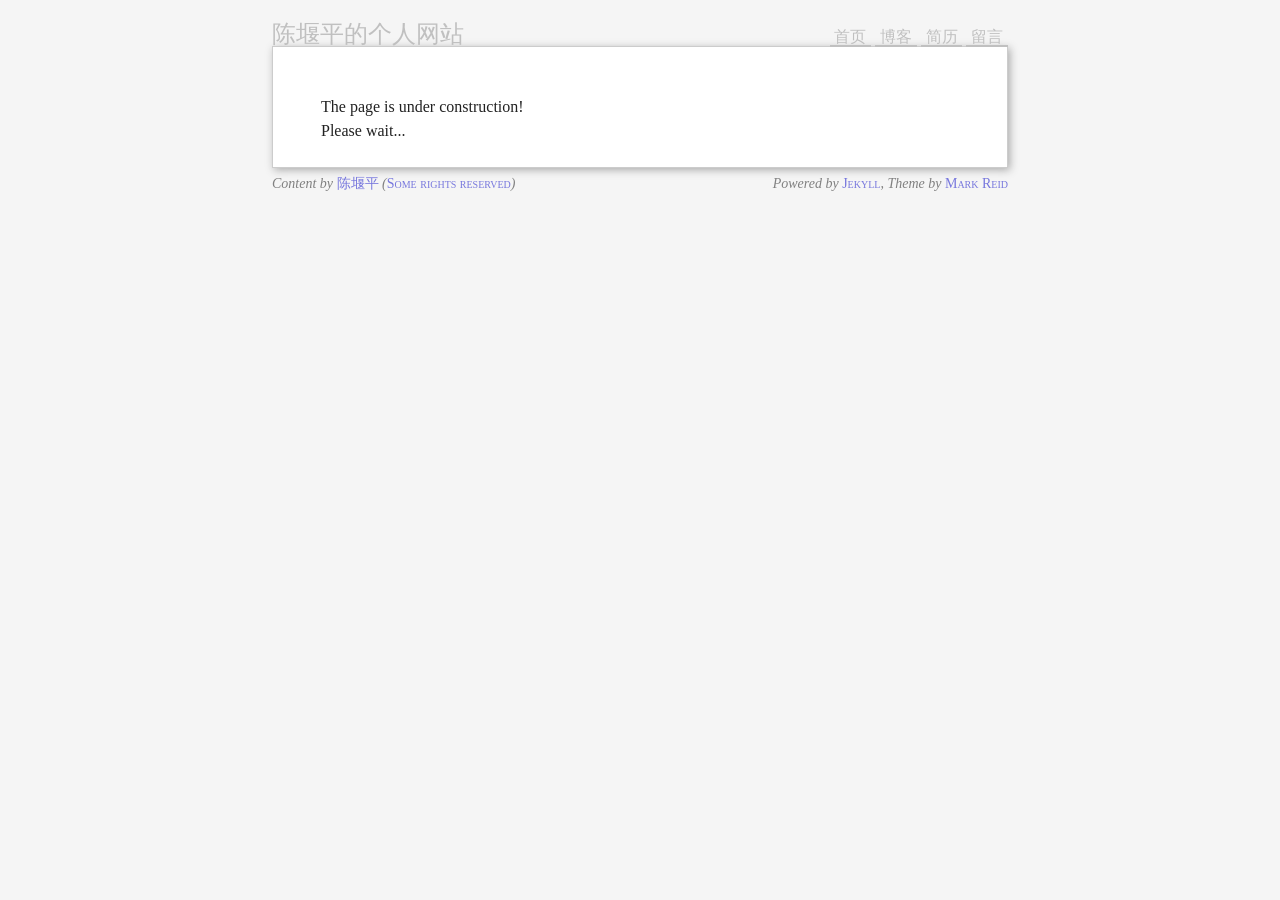
<file: cv/index.html>
<!DOCTYPE html PUBLIC "-//W3C//DTD XHTML 1.0 Strict//EN"
    "http://www.w3.org/TR/xhtml1/DTD/xhtml1-strict.dtd">

<html xmlns="http://www.w3.org/1999/xhtml" xml:lang="en" lang="zh-CN">
<head>
   <meta http-equiv="content-type" content="text/html; charset=utf-8" />
   <title> 陈堰平的个人网站</title>
   <meta name="author" content="Chen Yanping,陈堰平,数量金融,统计学,R语言" />

   <link rel="start" href="/" />
   
   <!-- link ref="shortcut icon" href="./favicon.ico"-->	
<LINK rel=icon type=image/x-icon href="../favicon.ico">
<LINK rel="shortcut icon" type=image/x-icon href="../favicon.ico">
	
  	<link rel="alternate" type="application/atom+xml" href="/feed" title="RSS feed" />	
    <link rel="stylesheet" href="../files/css/blueprint/screen.css" type="text/css" />
   <!-- syntax highlighting CSS -->
   <link rel="stylesheet" href="../files/css/syntax.css" type="text/css" />
   <!-- Homepage CSS -->
   <link rel="stylesheet" href="../files/css/screen.css" type="text/css" />
</head>

<body id="Home">
<div id="site">

	<div id="header">
		<h1>
		<a href="../" title="陈堰平的个人网站">陈堰平的个人网站</a>
		</h1>
		<ul class="nav">
			<li><a class="home" href="../">首页</a></li>
			<li><a class="home" href="http://yanping.me/cn">博客</a></li>
			<li><a class="home" href="../cv">简历</a></li>
			<li><a class="home" href="../info">留言</a></li>
		</ul>
	</div>
	
	<div id="page">
			The page is under construction!<br />
			Please wait...
	</div>
	
	<div id="footer">
		<address>

			<span class="copyright">
				Content by 
				<a href="../">陈堰平</a> 
				(<a rel="licence" href="http://creativecommons.org/licenses/by-nc-sa/3.0/">Some rights reserved</a>)			
			</span>
			<span class="engine">
				Powered by 
				<a href="http://github.com/mreid/jekyll/" target="_blank" title="A static, minimalist CMS">Jekyll</a>, Theme by <a href="http://mark.reid.name/" target="_blank">Mark Reid</a>

			</span>
		</address>
	  </div>
  
</div>

<script type="text/javascript">

  var _gaq = _gaq || [];
  _gaq.push(['_setAccount', 'UA-6781501-12']);
  _gaq.push(['_trackPageview']);

  (function() {
    var ga = document.createElement('script'); ga.type = 'text/javascript'; ga.async = true;
    ga.src = ('https:' == document.location.protocol ? 'https://ssl' : 'http://www') + '.google-analytics.com/ga.js';
    var s = document.getElementsByTagName('script')[0]; s.parentNode.insertBefore(ga, s);
  })();

</script>

</body>
</html>
</file>
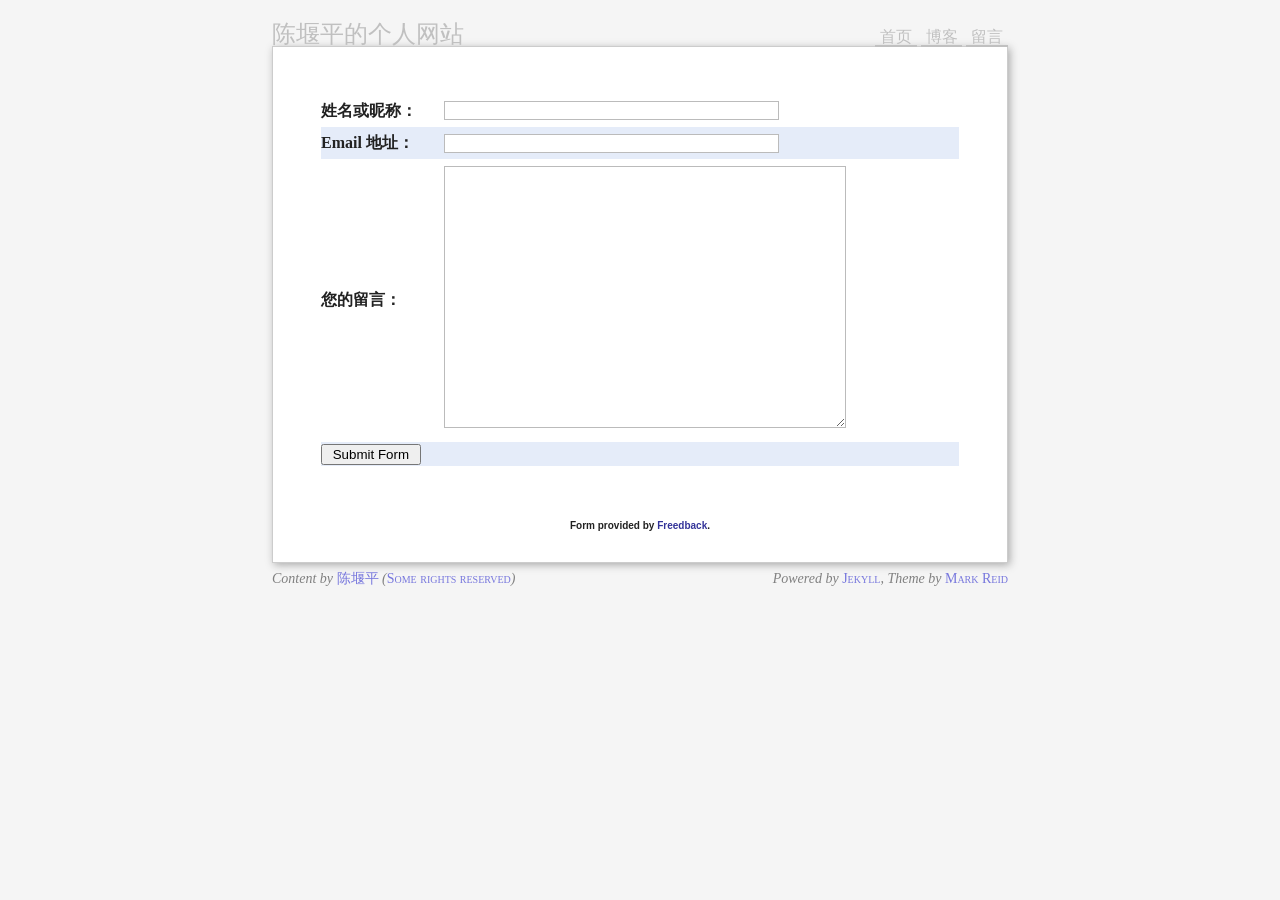
<file: info/index.html>
<!DOCTYPE html PUBLIC "-//W3C//DTD XHTML 1.0 Strict//EN"
    "http://www.w3.org/TR/xhtml1/DTD/xhtml1-strict.dtd">

<html xmlns="http://www.w3.org/1999/xhtml" xml:lang="en" lang="zh-CN">
<head>
   <meta http-equiv="content-type" content="text/html; charset=utf-8" />
   <title> 陈堰平的个人网站</title>
   <meta name="author" content="Chen Yanping,陈堰平,数量金融,统计学,R语言" />

   <link rel="start" href="/" />
   
   <!-- link ref="shortcut icon" href="./favicon.ico"-->	
<LINK rel=icon type=image/x-icon href="../favicon.ico">
<LINK rel="shortcut icon" type=image/x-icon href="../favicon.ico">
	
  	<link rel="alternate" type="application/atom+xml" href="/feed" title="RSS feed" />	
    <link rel="stylesheet" href="../files/css/blueprint/screen.css" type="text/css" />
   <!-- syntax highlighting CSS -->
   <link rel="stylesheet" href="../files/css/syntax.css" type="text/css" />
   <!-- Homepage CSS -->
   <link rel="stylesheet" href="../files/css/screen.css" type="text/css" />
</head>

<body id="Home">
<div id="site">

	<div id="header">
		<h1>
		<a href="../" title="陈堰平的个人网站">陈堰平的个人网站</a>
		</h1>
		<ul class="nav">
			<li><a class="home" href="/">首页</a></li>
			<li><a class="home" href="http://yanping.me/cn">博客</a></li>
			<li><a class="home" href="/info">留言</a></li>
		</ul>
	</div>
	
	<div id="page">
		<!-- Begin Freedback Form -->
		<!-- DO NOT EDIT YOUR FORM HERE, PLEASE LOG IN AND EDIT AT FREEDBACK.COM -->
		<form enctype="multipart/form-data" method="post" action="http://www.freedback.com/mail.php" accept-charset="UTF-8">
			<div>
				<input type="hidden" name="acctid" id="acctid" value="m468rdeba3mld6vn" />
				<input type="hidden" name="formid" id="formid" value="1019989" />
				<input type="hidden" name="required_vars" id="required_vars" value="name,email,field-3897568c15dcbd0" />
			</div>
			<table cellspacing="5" cellpadding="5" border="0">
				<tr>
					<td valign="top">
						<strong>&#22995;&#21517;&#25110;&#26165;&#31216;&#65306;</strong>
					</td>
					<td valign="top">
						<input type="text" name="name" id="name" size="40" value="" />
						
					</td>
				</tr>
				<tr>
					<td valign="top">
						<strong>Email &#22320;&#22336;&#65306;</strong>
					</td>
					<td valign="top">
						<input type="text" name="email" id="email" size="40" value="" />
						
					</td>
				</tr>
				<tr>
					<td valign="top">
						<strong>&#24744;&#30340;&#30041;&#35328;&#65306;</strong>
					</td>
					<td valign="top">
						<textarea name="field-3897568c15dcbd0" id="field-3897568c15dcbd0" rows="6" cols="40"></textarea>
						
					</td>
				</tr>
				<tr>
					<td colspan="2" align="center">
						<input type="submit" value=" Submit Form " />
					</td>
				</tr>
			</table>
		</form>
		<br><center><font face="Arial, Helvetica" size="1"><b>
		Form provided by <a href="http://www.freedback.com">Freedback</a>.
		</b></font></center>
		<!-- End Freedback Form -->

	
	</div>
	
	<div id="footer">
		<address>

			<span class="copyright">
				Content by 
				<a href="../">陈堰平</a> 
				(<a rel="licence" href="http://creativecommons.org/licenses/by-nc-sa/3.0/">Some rights reserved</a>)			
			</span>
			<span class="engine">
				Powered by 
				<a href="http://github.com/mreid/jekyll/" target="_blank" title="A static, minimalist CMS">Jekyll</a>, Theme by <a href="http://mark.reid.name/" target="_blank">Mark Reid</a>

			</span>
		</address>
	  </div>
  
</div>

<script type="text/javascript">

  var _gaq = _gaq || [];
  _gaq.push(['_setAccount', 'UA-6781501-12']);
  _gaq.push(['_trackPageview']);

  (function() {
    var ga = document.createElement('script'); ga.type = 'text/javascript'; ga.async = true;
    ga.src = ('https:' == document.location.protocol ? 'https://ssl' : 'http://www') + '.google-analytics.com/ga.js';
    var s = document.getElementsByTagName('script')[0]; s.parentNode.insertBefore(ga, s);
  })();

</script>

</body>
</html>
</file>
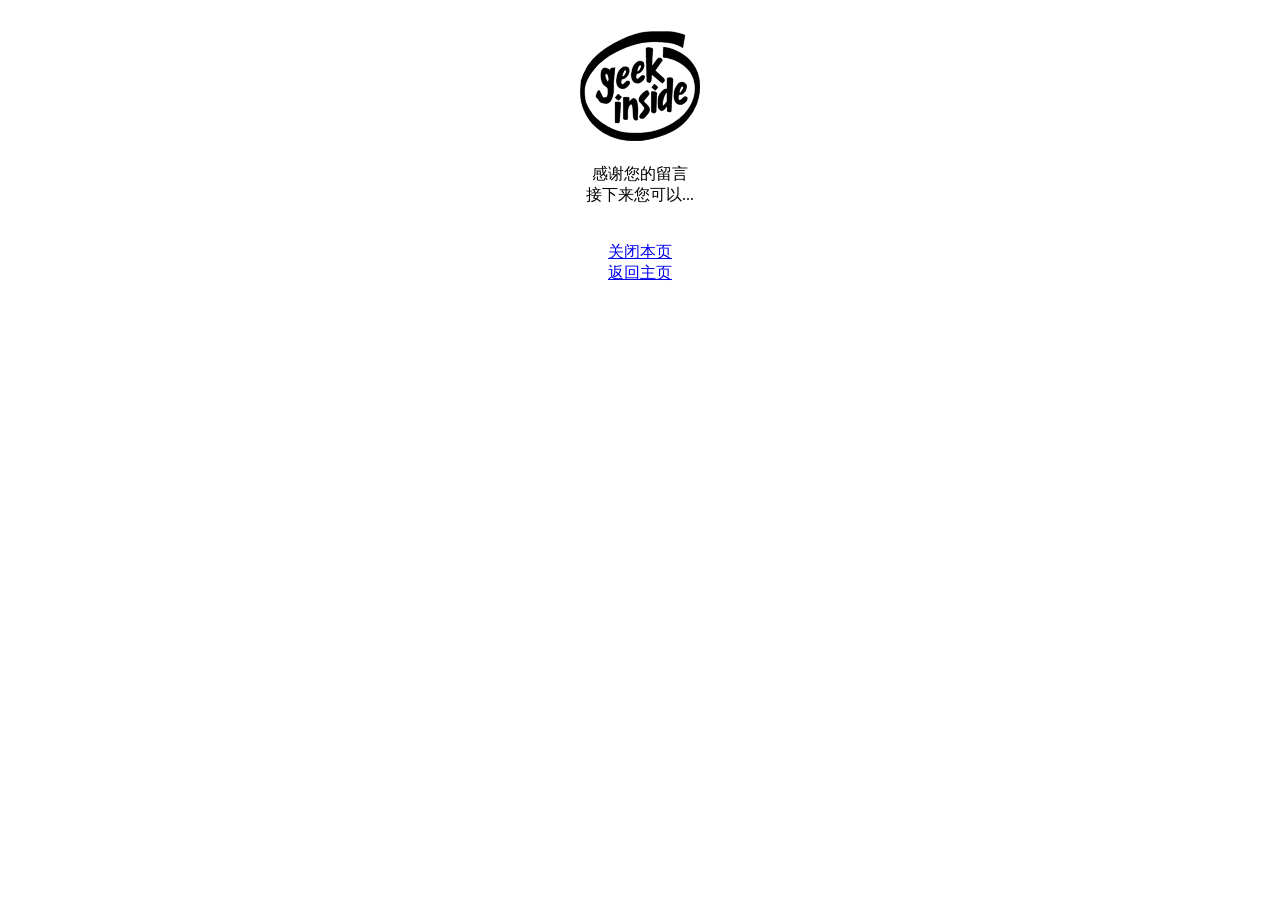
<file: info/thankyou.html>
<html xmlns="http://www.w3.org/1999/xhtml" xml:lang="en" lang="zh-CN">
<head>
	<meta http-equiv="content-type" content="text/html; charset=utf-8" />
	<link rel="start" href="/" />
</head>

<body id="Home">
<br>
<div style="text-align: center;">
<img src="../images/geek.gif" align="">
</div>
<br>
<div style="text-align: center;">感谢您的留言<br>
接下来您可以...<br>
<br>
<br>
<a onclick="Javascript:self.close()" href="#">关闭本页</a><br>
<a href="http://ypchen.inwake.com" target="_top">返回主页</a><br>
</div>
<br>
<br>
</body>

</html>
</file>
<file: files/css/blueprint/screen.css>
/* -----------------------------------------------------------------------


 Blueprint CSS Framework 1.0
 http://blueprintcss.org

   * Copyright (c) 2007-Present. See LICENSE for more info.
   * See README for instructions on how to use Blueprint.
   * For credits and origins, see AUTHORS.
   * This is a compressed file. See the sources in the 'src' directory.

----------------------------------------------------------------------- */

/* reset.css */
html {margin:0;padding:0;border:0;}
body, div, span, object, iframe, h1, h2, h3, h4, h5, h6, p, blockquote, pre, a, abbr, acronym, address, code, del, dfn, em, img, q, dl, dt, dd, ol, ul, li, fieldset, form, label, legend, table, caption, tbody, tfoot, thead, tr, th, td, article, aside, dialog, figure, footer, header, hgroup, nav, section {margin:0;padding:0;border:0;font-weight:inherit;font-style:inherit;font-size:100%;font-family:inherit;vertical-align:baseline;}
article, aside, dialog, figure, footer, header, hgroup, nav, section {display:block;}
body {line-height:1.5;background:white;}
table {border-collapse:separate;border-spacing:0;}
caption, th, td {text-align:left;font-weight:normal;float:none !important;}
table, th, td {vertical-align:middle;}
blockquote:before, blockquote:after, q:before, q:after {content:'';}
blockquote, q {quotes:"" "";}
a img {border:none;}
:focus {outline:0;}

/* typography.css */
html {font-size:100.01%;}
body {font-size:75%;color:#222;background:#fff;font-family:"Helvetica Neue", Arial, Helvetica, sans-serif;}
h1, h2, h3, h4, h5, h6 {font-weight:normal;color:#111;}
h1 {font-size:3em;line-height:1;margin-bottom:0.5em;}
h2 {font-size:2em;margin-bottom:0.75em;}
h3 {font-size:1.5em;line-height:1;margin-bottom:1em;}
h4 {font-size:1.2em;line-height:1.25;margin-bottom:1.25em;}
h5 {font-size:1em;font-weight:bold;margin-bottom:1.5em;}
h6 {font-size:1em;font-weight:bold;}
h1 img, h2 img, h3 img, h4 img, h5 img, h6 img {margin:0;}
p {margin:0 0 1.5em;}
.left {float:left !important;}
p .left {margin:1.5em 1.5em 1.5em 0;padding:0;}
.right {float:right !important;}
p .right {margin:1.5em 0 1.5em 1.5em;padding:0;}
a:focus, a:hover {color:#09f;}
a {color:#06c;text-decoration:underline;}
blockquote {margin:1.5em;color:#666;font-style:italic;}
strong, dfn {font-weight:bold;}
em, dfn {font-style:italic;}
sup, sub {line-height:0;}
abbr, acronym {border-bottom:1px dotted #666;}
address {margin:0 0 1.5em;font-style:italic;}
del {color:#666;}
pre {margin:1.5em 0;white-space:pre;}
pre, code, tt {font:1em 'andale mono', 'lucida console', monospace;line-height:1.5;}
li ul, li ol {margin:0;}
ul, ol {margin:0 1.5em 1.5em 0;padding-left:1.5em;}
ul {list-style-type:disc;}
ol {list-style-type:decimal;}
dl {margin:0 0 1.5em 0;}
dl dt {font-weight:bold;}
dd {margin-left:1.5em;}
table {margin-bottom:1.4em;width:100%;}
th {font-weight:bold;}
thead th {background:#c3d9ff;}
th, td, caption {padding:4px 10px 4px 5px;}
tbody tr:nth-child(even) td, tbody tr.even td {background:#e5ecf9;}
tfoot {font-style:italic;}
caption {background:#eee;}
.small {font-size:.8em;margin-bottom:1.875em;line-height:1.875em;}
.large {font-size:1.2em;line-height:2.5em;margin-bottom:1.25em;}
.hide {display:none;}
.quiet {color:#666;}
.loud {color:#000;}
.highlight {background:#ff0;}
.added {background:#060;color:#fff;}
.removed {background:#900;color:#fff;}
.first {margin-left:0;padding-left:0;}
.last {margin-right:0;padding-right:0;}
.top {margin-top:0;padding-top:0;}
.bottom {margin-bottom:0;padding-bottom:0;}

/* forms.css */
label {font-weight:bold;}
fieldset {padding:0 1.4em 1.4em 1.4em;margin:0 0 1.5em 0;border:1px solid #ccc;}
legend {font-weight:bold;font-size:1.2em;margin-top:-0.2em;margin-bottom:1em;}
fieldset, #IE8#HACK {padding-top:1.4em;}
legend, #IE8#HACK {margin-top:0;margin-bottom:0;}
input[type=text], input[type=password], input.text, input.title, textarea {background-color:#fff;border:1px solid #bbb;}
input[type=text]:focus, input[type=password]:focus, input.text:focus, input.title:focus, textarea:focus {border-color:#666;}
select {background-color:#fff;border-width:1px;border-style:solid;}
input[type=text], input[type=password], input.text, input.title, textarea, select {margin:0.5em 0;}
input.text, input.title {width:300px;padding:5px;}
input.title {font-size:1.5em;}
textarea {width:390px;height:250px;padding:5px;}
form.inline {line-height:3;}
form.inline p {margin-bottom:0;}
.error, .alert, .notice, .success, .info {padding:0.8em;margin-bottom:1em;border:2px solid #ddd;}
.error, .alert {background:#fbe3e4;color:#8a1f11;border-color:#fbc2c4;}
.notice {background:#fff6bf;color:#514721;border-color:#ffd324;}
.success {background:#e6efc2;color:#264409;border-color:#c6d880;}
.info {background:#d5edf8;color:#205791;border-color:#92cae4;}
.error a, .alert a {color:#8a1f11;}
.notice a {color:#514721;}
.success a {color:#264409;}
.info a {color:#205791;}

/* grid.css */
.container {width:950px;margin:0 auto;}
.showgrid {background:url(src/grid.png);}
.column, .span-1, .span-2, .span-3, .span-4, .span-5, .span-6, .span-7, .span-8, .span-9, .span-10, .span-11, .span-12, .span-13, .span-14, .span-15, .span-16, .span-17, .span-18, .span-19, .span-20, .span-21, .span-22, .span-23, .span-24 {float:left;margin-right:10px;}
.last {margin-right:0;}
.span-1 {width:30px;}
.span-2 {width:70px;}
.span-3 {width:110px;}
.span-4 {width:150px;}
.span-5 {width:190px;}
.span-6 {width:230px;}
.span-7 {width:270px;}
.span-8 {width:310px;}
.span-9 {width:350px;}
.span-10 {width:390px;}
.span-11 {width:430px;}
.span-12 {width:470px;}
.span-13 {width:510px;}
.span-14 {width:550px;}
.span-15 {width:590px;}
.span-16 {width:630px;}
.span-17 {width:670px;}
.span-18 {width:710px;}
.span-19 {width:750px;}
.span-20 {width:790px;}
.span-21 {width:830px;}
.span-22 {width:870px;}
.span-23 {width:910px;}
.span-24 {width:950px;margin-right:0;}
input.span-1, textarea.span-1, input.span-2, textarea.span-2, input.span-3, textarea.span-3, input.span-4, textarea.span-4, input.span-5, textarea.span-5, input.span-6, textarea.span-6, input.span-7, textarea.span-7, input.span-8, textarea.span-8, input.span-9, textarea.span-9, input.span-10, textarea.span-10, input.span-11, textarea.span-11, input.span-12, textarea.span-12, input.span-13, textarea.span-13, input.span-14, textarea.span-14, input.span-15, textarea.span-15, input.span-16, textarea.span-16, input.span-17, textarea.span-17, input.span-18, textarea.span-18, input.span-19, textarea.span-19, input.span-20, textarea.span-20, input.span-21, textarea.span-21, input.span-22, textarea.span-22, input.span-23, textarea.span-23, input.span-24, textarea.span-24 {border-left-width:1px;border-right-width:1px;padding-left:5px;padding-right:5px;}
input.span-1, textarea.span-1 {width:18px;}
input.span-2, textarea.span-2 {width:58px;}
input.span-3, textarea.span-3 {width:98px;}
input.span-4, textarea.span-4 {width:138px;}
input.span-5, textarea.span-5 {width:178px;}
input.span-6, textarea.span-6 {width:218px;}
input.span-7, textarea.span-7 {width:258px;}
input.span-8, textarea.span-8 {width:298px;}
input.span-9, textarea.span-9 {width:338px;}
input.span-10, textarea.span-10 {width:378px;}
input.span-11, textarea.span-11 {width:418px;}
input.span-12, textarea.span-12 {width:458px;}
input.span-13, textarea.span-13 {width:498px;}
input.span-14, textarea.span-14 {width:538px;}
input.span-15, textarea.span-15 {width:578px;}
input.span-16, textarea.span-16 {width:618px;}
input.span-17, textarea.span-17 {width:658px;}
input.span-18, textarea.span-18 {width:698px;}
input.span-19, textarea.span-19 {width:738px;}
input.span-20, textarea.span-20 {width:778px;}
input.span-21, textarea.span-21 {width:818px;}
input.span-22, textarea.span-22 {width:858px;}
input.span-23, textarea.span-23 {width:898px;}
input.span-24, textarea.span-24 {width:938px;}
.append-1 {padding-right:40px;}
.append-2 {padding-right:80px;}
.append-3 {padding-right:120px;}
.append-4 {padding-right:160px;}
.append-5 {padding-right:200px;}
.append-6 {padding-right:240px;}
.append-7 {padding-right:280px;}
.append-8 {padding-right:320px;}
.append-9 {padding-right:360px;}
.append-10 {padding-right:400px;}
.append-11 {padding-right:440px;}
.append-12 {padding-right:480px;}
.append-13 {padding-right:520px;}
.append-14 {padding-right:560px;}
.append-15 {padding-right:600px;}
.append-16 {padding-right:640px;}
.append-17 {padding-right:680px;}
.append-18 {padding-right:720px;}
.append-19 {padding-right:760px;}
.append-20 {padding-right:800px;}
.append-21 {padding-right:840px;}
.append-22 {padding-right:880px;}
.append-23 {padding-right:920px;}
.prepend-1 {padding-left:40px;}
.prepend-2 {padding-left:80px;}
.prepend-3 {padding-left:120px;}
.prepend-4 {padding-left:160px;}
.prepend-5 {padding-left:200px;}
.prepend-6 {padding-left:240px;}
.prepend-7 {padding-left:280px;}
.prepend-8 {padding-left:320px;}
.prepend-9 {padding-left:360px;}
.prepend-10 {padding-left:400px;}
.prepend-11 {padding-left:440px;}
.prepend-12 {padding-left:480px;}
.prepend-13 {padding-left:520px;}
.prepend-14 {padding-left:560px;}
.prepend-15 {padding-left:600px;}
.prepend-16 {padding-left:640px;}
.prepend-17 {padding-left:680px;}
.prepend-18 {padding-left:720px;}
.prepend-19 {padding-left:760px;}
.prepend-20 {padding-left:800px;}
.prepend-21 {padding-left:840px;}
.prepend-22 {padding-left:880px;}
.prepend-23 {padding-left:920px;}
.border {padding-right:4px;margin-right:5px;border-right:1px solid #ddd;}
.colborder {padding-right:24px;margin-right:25px;border-right:1px solid #ddd;}
.pull-1 {margin-left:-40px;}
.pull-2 {margin-left:-80px;}
.pull-3 {margin-left:-120px;}
.pull-4 {margin-left:-160px;}
.pull-5 {margin-left:-200px;}
.pull-6 {margin-left:-240px;}
.pull-7 {margin-left:-280px;}
.pull-8 {margin-left:-320px;}
.pull-9 {margin-left:-360px;}
.pull-10 {margin-left:-400px;}
.pull-11 {margin-left:-440px;}
.pull-12 {margin-left:-480px;}
.pull-13 {margin-left:-520px;}
.pull-14 {margin-left:-560px;}
.pull-15 {margin-left:-600px;}
.pull-16 {margin-left:-640px;}
.pull-17 {margin-left:-680px;}
.pull-18 {margin-left:-720px;}
.pull-19 {margin-left:-760px;}
.pull-20 {margin-left:-800px;}
.pull-21 {margin-left:-840px;}
.pull-22 {margin-left:-880px;}
.pull-23 {margin-left:-920px;}
.pull-24 {margin-left:-960px;}
.pull-1, .pull-2, .pull-3, .pull-4, .pull-5, .pull-6, .pull-7, .pull-8, .pull-9, .pull-10, .pull-11, .pull-12, .pull-13, .pull-14, .pull-15, .pull-16, .pull-17, .pull-18, .pull-19, .pull-20, .pull-21, .pull-22, .pull-23, .pull-24 {float:left;position:relative;}
.push-1 {margin:0 -40px 1.5em 40px;}
.push-2 {margin:0 -80px 1.5em 80px;}
.push-3 {margin:0 -120px 1.5em 120px;}
.push-4 {margin:0 -160px 1.5em 160px;}
.push-5 {margin:0 -200px 1.5em 200px;}
.push-6 {margin:0 -240px 1.5em 240px;}
.push-7 {margin:0 -280px 1.5em 280px;}
.push-8 {margin:0 -320px 1.5em 320px;}
.push-9 {margin:0 -360px 1.5em 360px;}
.push-10 {margin:0 -400px 1.5em 400px;}
.push-11 {margin:0 -440px 1.5em 440px;}
.push-12 {margin:0 -480px 1.5em 480px;}
.push-13 {margin:0 -520px 1.5em 520px;}
.push-14 {margin:0 -560px 1.5em 560px;}
.push-15 {margin:0 -600px 1.5em 600px;}
.push-16 {margin:0 -640px 1.5em 640px;}
.push-17 {margin:0 -680px 1.5em 680px;}
.push-18 {margin:0 -720px 1.5em 720px;}
.push-19 {margin:0 -760px 1.5em 760px;}
.push-20 {margin:0 -800px 1.5em 800px;}
.push-21 {margin:0 -840px 1.5em 840px;}
.push-22 {margin:0 -880px 1.5em 880px;}
.push-23 {margin:0 -920px 1.5em 920px;}
.push-24 {margin:0 -960px 1.5em 960px;}
.push-1, .push-2, .push-3, .push-4, .push-5, .push-6, .push-7, .push-8, .push-9, .push-10, .push-11, .push-12, .push-13, .push-14, .push-15, .push-16, .push-17, .push-18, .push-19, .push-20, .push-21, .push-22, .push-23, .push-24 {float:left;position:relative;}
div.prepend-top, .prepend-top {margin-top:1.5em;}
div.append-bottom, .append-bottom {margin-bottom:1.5em;}
.box {padding:1.5em;margin-bottom:1.5em;background:#e5eCf9;}
hr {background:#ddd;color:#ddd;clear:both;float:none;width:100%;height:1px;margin:0 0 1.45em;border:none;}
hr.space {background:#fff;color:#fff;visibility:hidden;}
.clearfix:after, .container:after {content:"\0020";display:block;height:0;clear:both;visibility:hidden;overflow:hidden;}
.clearfix, .container {display:block;}
.clear {clear:both;}
</file>
<file: files/css/syntax.css>
.highlight  { background: #ffffff; }
.highlight .c { color: #999988; font-style: italic } /* Comment */
.highlight .err { color: #a61717; background-color: #e3d2d2 } /* Error */
.highlight .k { font-weight: bold } /* Keyword */
.highlight .o { font-weight: bold } /* Operator */
.highlight .cm { color: #999988; font-style: italic } /* Comment.Multiline */
.highlight .cp { color: #999999; font-weight: bold } /* Comment.Preproc */
.highlight .c1 { color: #999988; font-style: italic } /* Comment.Single */
.highlight .cs { color: #999999; font-weight: bold; font-style: italic } /* Comment.Special */
.highlight .gd { color: #000000; background-color: #ffdddd } /* Generic.Deleted */
.highlight .gd .x { color: #000000; background-color: #ffaaaa } /* Generic.Deleted.Specific */
.highlight .ge { font-style: italic } /* Generic.Emph */
.highlight .gr { color: #aa0000 } /* Generic.Error */
.highlight .gh { color: #999999 } /* Generic.Heading */
.highlight .gi { color: #000000; background-color: #ddffdd } /* Generic.Inserted */
.highlight .gi .x { color: #000000; background-color: #aaffaa } /* Generic.Inserted.Specific */
.highlight .go { color: #888888 } /* Generic.Output */
.highlight .gp { color: #555555 } /* Generic.Prompt */
.highlight .gs { font-weight: bold } /* Generic.Strong */
.highlight .gu { color: #aaaaaa } /* Generic.Subheading */
.highlight .gt { color: #aa0000 } /* Generic.Traceback */
.highlight .kc { font-weight: bold } /* Keyword.Constant */
.highlight .kd { font-weight: bold } /* Keyword.Declaration */
.highlight .kp { font-weight: bold } /* Keyword.Pseudo */
.highlight .kr { font-weight: bold } /* Keyword.Reserved */
.highlight .kt { color: #445588; font-weight: bold } /* Keyword.Type */
.highlight .m { color: #009999 } /* Literal.Number */
.highlight .s { color: #d14 } /* Literal.String */
.highlight .na { color: #008080 } /* Name.Attribute */
.highlight .nb { color: #0086B3 } /* Name.Builtin */
.highlight .nc { color: #445588; font-weight: bold } /* Name.Class */
.highlight .no { color: #008080 } /* Name.Constant */
.highlight .ni { color: #800080 } /* Name.Entity */
.highlight .ne { color: #990000; font-weight: bold } /* Name.Exception */
.highlight .nf { color: #990000; font-weight: bold } /* Name.Function */
.highlight .nn { color: #555555 } /* Name.Namespace */
.highlight .nt { color: #000080 } /* Name.Tag */
.highlight .nv { color: #008080 } /* Name.Variable */
.highlight .ow { font-weight: bold } /* Operator.Word */
.highlight .w { color: #bbbbbb } /* Text.Whitespace */
.highlight .mf { color: #009999 } /* Literal.Number.Float */
.highlight .mh { color: #009999 } /* Literal.Number.Hex */
.highlight .mi { color: #009999 } /* Literal.Number.Integer */
.highlight .mo { color: #009999 } /* Literal.Number.Oct */
.highlight .sb { color: #d14 } /* Literal.String.Backtick */
.highlight .sc { color: #d14 } /* Literal.String.Char */
.highlight .sd { color: #d14 } /* Literal.String.Doc */
.highlight .s2 { color: #d14 } /* Literal.String.Double */
.highlight .se { color: #d14 } /* Literal.String.Escape */
.highlight .sh { color: #d14 } /* Literal.String.Heredoc */
.highlight .si { color: #d14 } /* Literal.String.Interpol */
.highlight .sx { color: #d14 } /* Literal.String.Other */
.highlight .sr { color: #009926 } /* Literal.String.Regex */
.highlight .s1 { color: #d14 } /* Literal.String.Single */
.highlight .ss { color: #990073 } /* Literal.String.Symbol */
.highlight .bp { color: #999999 } /* Name.Builtin.Pseudo */
.highlight .vc { color: #008080 } /* Name.Variable.Class */
.highlight .vg { color: #008080 } /* Name.Variable.Global */
.highlight .vi { color: #008080 } /* Name.Variable.Instance */
.highlight .il { color: #009999 } /* Literal.Number.Integer.Long */
</file>
<file: files/css/screen.css>
/* @override http://mark.reid.dev/files/css/screen.css */

/* @override 
	http://mark.reid.dev/files/css/screen.css
	http://mark.reid.name/files/css/screen.css
*/

/* screen.css
 *
 * A clean, simple stylesheet that aims for
 * a consistent vertical rhythm.
 *
 * Base font height: 16px
 * Base line length: 24px
 * 
 * AUTHOR: Mark Reid <mark@reid.name>
 */

/* @group Reset */
body,div,dl,dt,dd,ul,ol,li,h1,h2,h3,h4,h5,h6,pre,form,fieldset,p,blockquote,th,td,abbr { margin:0; padding:0;}
/* @end */

body {
	font-family: Palatino, georgia, "times new roman", "宋体";
	background-color: whitesmoke;
	background-position: center -18em;
	background-repeat: repeat-x; 
}

/* Hack via Joel Spolsky to make image rescaling nicer in IE */
img { -ms-interpolation-mode:bicubic; }

/* IE6 ignores this and uses default size of 16pt */
html>body { font-size:16px; }
p { margin: 0 0 1.5em 0; text-align: justify; }

a { text-decoration: none; color: #339; }
a:hover { text-decoration: underline; color: #33f; }
a.pdf:before { 
	margin-right: 1em;
	content: url(/files/css/icon_pdf.gif); }

h1,h2,h3,h4 { 
	line-height:1em; 
	font-size:1.5em; 
	font-weight: normal; 
	clear: left; 	
	font-family: 'lucida grande', "宋体"; 
}
h1 { margin-bottom: 1em; }
h2 {
	font-size: 150%;
	line-height: 1.5em;
	margin:1.5em 0 1.5em 0;
	font-weight:bold;
}
h3 {
	font-size: 120%;
	line-height: 1.5em;
	margin:1.5em 0 1.5em 0;
	font-weight:bold;
}
h4 {
	font-size: 100%;
	line-height: 1.5em;
	margin:1.5em 0 1.5em 0;
	font-weight:bold;
}

hr { 
	border-top: 1px solid silver;
	border-bottom: none;
	padding: 0;
	margin: 1.46em 0 0 0;
}

sup { line-height: 1ex; }

#site {
	max-width: 46em;
	margin: 1.5em auto 3em auto;
	line-height:1.5em;
}

#page, #disqus_thread {
	background: white;
/*	background-image: url(grid.png); */
	padding: 3em 3em 1.5em 3em;
	border: 1px solid #ccc;
}

/* More experimental CSS3 features */
#page, #disqus_thread {
	box-shadow: 2px 2px 8px #aaa;
	-webkit-box-shadow: 2px 2px 8px #aaa;
	-moz-box-shadow: 2px 2px 8px #aaa;	
}

#disqus_thread { padding-top: 0; }

/* TODO
#page { counter-reset: section; }
#page h2:before {
	margin-left: -3.5ex;
	color: silver;
	content: "§" counter(section) ". ";
	counter-increment: section 2;
}
*/

/* @group FancyFirst */
.emphnext + p:first-letter, p.emphfirst:first-letter {
	font-size: 48px;
	padding: 0 0.15em 0 0;
	margin:  0.05em 0 -0.15em 0;
	line-height: 1em;
	float: left;
}

.emphnext + p:first-line, p.emphfirst:first-line {
	font-variant: small-caps;
	font-size: larger;
}
/* @end */

.right { float: right; clear: left; }
.left { float: left; clear: right; }
.inset { 
	border: 1px solid silver; 
	padding: 2px;
	margin: 0em 0.8em 0.8em 0.8em;
}
.right.inset { margin-right: 0 !important; }
.left.inset { margin-left: 0 !important; }
.quiet {
	color: grey;
	font-size: 0.875em;
	line-height: 1.714em;
}
blockquote {
	padding: 0 2.8em;
	margin: 1.714em 0;
	color: #444;
	font-size: 0.875em;
	line-height: 1.714em;
}

.note {
	padding-top: 0.5em; 
	background-color: #fafaff;
	border-top: 1px solid silver;
	border-bottom: 1px solid silver;
}
/* @group Table */
table.neat {
	width: 80%;
	margin: 1.5em auto 1.5em auto;
	table-layout: fixed;
	border-spacing: 0;
}
table.neat tr { text-align: center; }
table.neat th { font-weight: normal; background-color: #eeeeee; }
table.neat td { background-color: white; }
table.neat th.title { border-bottom: 1px solid gray; border-top: 1px solid gray; vertical-align: bottom; background-color: lightgrey; }
caption { 
	color: #333;
	font-size: 0.875em;
	margin: 0.875em auto 0 auto;
	line-height: 1.14em;
	text-align: justify;
}

/* @end */

/* @group Lists */
ul {
	margin-top: 1.5em;
	margin-bottom: 1.5em;
	line-height: 1.5em;
	padding-left: 1.5em;
}
ul li {
	list-style-type: square;
	list-style-position: outside;
}
ol li {
	list-style-type: decimal;
	list-style-position: inside;
}
dt { font-weight: bold;}
dd { margin: 0 0 1.5em 0; text-align: justify; }

ul.compact { margin: 0; padding: 0;}
ul.compact li { list-style: ;
	list-style-type: square;
	list-style-position: inside;
}
ul.compact li span.date {	
	/* display: none; */
	color: grey;
	width: 20%;
	margin-right:1em;
}
ul.compact li a {
	width: 70%;
}
/* @end */

/* @group Header */
#header, #header a { color: silver; }
#header .hover { color: transparent; }
#header:hover a { color: black; text-shadow: #aaa 2px 2px 3px;}
#header:hover a:hover { text-decoration: none; }
#header a:hover .hover { color: silver; }
#header {
	position: relative;
	font-variant: small-caps;
	line-height: 1em;
	margin-top: .5em;
	margin-bottom: 0;
}
#header h1 {
	font-family: Palatino, georgia, "times new roman", "宋体";
	margin-bottom: 0;
	line-height: 0.9em;
	display: block;
	font-weight: normal;
}

#header ul {
	position: absolute;
	top: 0;
	right: 0;
	font-size: 100%;
	line-height: 1.6em;
	display: block;
	margin: 0;
	width: 50%;
	text-align: right;
}
#header ul li { display: inline; }
#header ul li a {
	padding: 0.4em 0.3em 0 0.3em;
	display: inline;
}
#header ul li a:hover {
	color: blue;
	border-bottom: 2px solid blue;
}
#header .byline {
	color: silver;
	font-size: 10pt;
	line-height: 75%
}
#header:hover .byline a { color: silver; text-shadow: none; }
#header:hover .byline a:hover { color: black; text-shadow: #aaa 1px 1px 2px;}

/* @group Twitter */
#twitter_update_list { display: inline; margin: 0; }
#twitter_update_list li { display: inline; margin: 0;}
.twitter-title { display: inline; margin: 0; }
.twitter-title a { display: inline; }
/* @end */

body#Work #header a.work, 
body#Home #header a.home, 
body#Play #header a.play,
body#Info #header a.info,
body#Code #header a.code,
body#Past #header a.past,
body#Kith #header a.kith
{ 
	border-bottom: 2px solid silver; 
}

/* @end */

/* @group Footnotes */
.footnotes { color: grey; }
.footnotes:hover { color: black; }
.footnotes ol li {
	list-style-type: decimal;
	list-style-position: inside;
	font-size: 75%;
	line-height: 1.5em;
}
.footnotes ol li > a { display: none; }
/* @end */

/* @group Sections */
.section { 
	font-size: 87.5%; 
	line-height: 1.43em; 
	margin-bottom: 1.43em;
	margin-top: 1.43em;
	margin-left: 7.5em;
	padding-right: 3em;
}
.section h1 {
	font-family: Palatino, georgia, "宋体";
	font-size: 100%;
	line-height: 1.43em;
	position: absolute;
	width: 6em;
	max-width: 6em;
	margin-left: -7.5em;
	font-weight: bold;
	font-variant: small-caps;
}
.section p { margin-bottom: 1.43em; }

/* @end */

.list .title { font-weight: bold; }
p.line { position: relative; margin: 0; }
p.excerpt { margin: 0; }
.comments { font-size: smaller; position: absolute; color: silver; right: 0; top: 0; }
.excerpt { color: black; }

/* @group Signature */
.signature { 
	margin-top: 3em; 
	position: relative;
}
.signature .author { 
	font-variant: small-caps; 
	font-style: normal; 
	color: black;
	display: block;
	margin-bottom: 1.5em;
}
.signature .date { 
	font-size: 87.5%;
	line-height: 1.5em;
	display: block; 
	font-variant: small-caps; 
	font-style: normal; 
	position: absolute;
	right: 0;
	top: 0;
}
.signature .location { 
	display: block; 
	font-size: 87.5%;
	line-height: 1.5em;
	position: absolute;
	right: 0;
	top: 1.5em;
}
/* @end */

/* @group Code */
pre {
	margin: 1em 0 1.5em 0;
	font-size: 0.75em; /* Hack to make code look same size as body font */  
	line-height: 1.5em;	
	color: #111;
	background: #fffff0;
	border: 1px solid #ddc;
	padding: 0.5em 1em;
	overflow: hidden;

	/* Experimental CSS3 stuff */
	box-shadow: 1px 1px 6px #ccc;
	-webkit-box-shadow: 1px 1px 6px #ccc;
	-moz-box-shadow: 1px 1px 6px #ccc;
}
pre:hover {
	border-right: none;
	overflow: visible;
}
code {
	font-size: 1em;
	background-color: #f7f7ff;
	line-height: 1.4em;
}
pre > code {
	background-color: transparent;
}
/* @end */


/* @group Disqus */
#disqus_thread {
	margin-top: 2.93em;
}
.dsq-comment-body {
	text-align: justify;
	line-height: 1.29em;
}
.dsq-comment {
	padding-top: 0 !important;
	margin-top: 1.7em !important;
	margin-bottom: 1.9em !important;
	background-image: none !important;
}
.dsq-comment-message {
	line-height: 1.714em;
}
.dsq-comment-header {
	background-color: whitesmoke !important;
	border-top: 1px solid silver !important;
	border-bottom: 1px solid silver !important;
	margin-bottom: 1.15em !important;
}
.dsq-header-time { margin-left: 0 !important; }
.dsq-comment-header cite { 
	font-variant: small-caps;
	margin-left: 0 !important;
}
.dsq-comment-footer { 
	font-size: 75% !important; 
	margin-top: 1px !important;
}
#dsq-options {
	background: whitesmoke;
	border-bottom: 1px solid silver;
	border-top: 1px solid silver;
	padding: 0 0 0 1em;
}
#dsq-comments-count {
	margin-top: 0.8em !important;
	margin-bottom: 1.2em !important;
}
#dsq-extra-links { padding-left: 0 !important; }
#dsq-extra-links li img { display: none; }
#dsq-options-toggle { color: silver; font-size: 75% !important;}
#dsq-add-new-comment {
	margin-top: 1.19em !important;
	margin-bottom: 1.25em !important;
}
/* The following position, width and height ensure
 * that none of the body in the iframe shows through.
 */
form#comment {
	position: absolute;
	height: 100%;
	width: 100%;
	background-color: white !important;
}
/* @end */

/* @group LibraryThing */
span.LTtitle { display: none; }
div.LTitem { display: inline; margin-right: 0.7em; }
div.LTprovided { display: none; }
/* @end */

/* @group Last.fm */
#lastfm a { margin-right: 0.7em; }
/* @end */

/* @group Delicious */
.delicious-posts { }
.delicious-posts ul, .delicious-posts li, .delicious-banner { margin: 0; padding: 0 }
.delicious-posts li { list-style-position: outside; margin-bottom: 1em; margin-left: 1em; text-align: justify; }
.delicious-post { }
.delicious-banner { display: none; }
.delicious-posts a:hover { }
.delicious-posts a { }
.delicious-post a { font-weight: bold; }
p.delicious-extended { font-size: 100%; display: inline; }
p.delicious-extended:before { content: ' — '; }
/* @end */

/* @group Footer */
#footer {
	margin-top: 0;
	color: grey;
	font-size: 87.5%;
	line-height: 1.3em;
}
#footer address {
	position: relative;
	margin: .5em 0 0 0;
	text-align: right;
}
#footer a {
	font-variant: small-caps;
	font-style: normal;
	color: #77d;
	text-decoration: none;
}
#footer .copyright {
	position: absolute;
	left: 0;
	text-align: left;
	display: block;
}
#footer .engine {
	position: absolute;
	text-align: right;
	display: block;
	right: 0;
}
/* @end */


/* @group Figures and images */
dl.figure {
	margin-top: 1.5em;
	margin-bottom: 1.5em;
	text-align: center;
}

dl.figure dd {
	color: #333;
	font-size: 0.875em;
	margin: 0.875em auto 0 auto;
	line-height: 1.14em;
	text-align: justify;
	width: 85%;
}
/* @end */

/* @group Equations */
div.maruku-equation { display: block ;text-align: center; }
div.maruku-equation img.maruku-png { position: relative; top: -0.75em;}
span.maruku-inline { }
img.maruku-png { }
/* @end */

.loading{
	text-align:center;
}

.loading img{
	vertical-align:middle;
	margin:5px;
}
</file>
